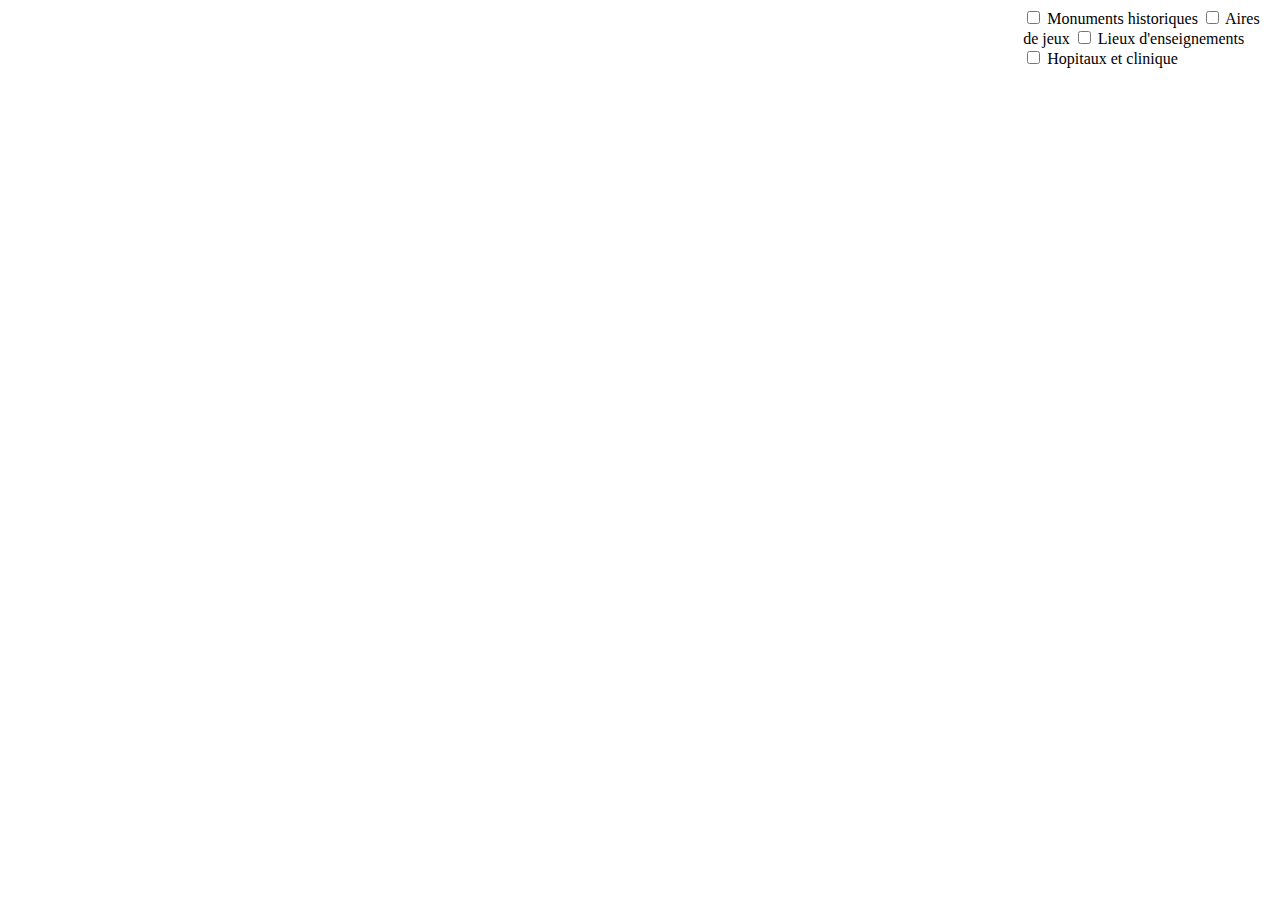
<file: app/index.html>
<!DOCTYPE html>
<html lang="fr">
<head>
    <meta charset="utf-8">
    <meta http-equiv="X-UA-Compatible" content="IE=edge">
    <meta name="viewport" content="width=device-width, initial-scale=1">
    <meta name="description" content="">
    <meta name="author" content="">
    <title>Montpellier - Map</title>
	<link href="style.css" rel="stylesheet">
	<link href='http://localhost:8081/mapbox-gl.css' rel='stylesheet' />

</head>

<body>
	<div id="map"></div>
	<div id="select">
		<input type="checkbox" id="monumentsHistoriques" name="monumentsHistoriques">
		<label for="monumentsHistoriques">Monuments historiques</label>

		<input type="checkbox" id="airesDeJeux" name="airesDeJeux">
		<label for="airesDeJeux">Aires de jeux</label>

		<input type="checkbox" id="lieuxDenseignements" name="lieuxDenseignements">
		<label for="lieuxDenseignements">Lieux d'enseignements</label>

		<input type="checkbox" id="hopitauxEtClinique" name="hopitauxEtClinique">
		<label for="hopitauxEtClinique">Hopitaux et clinique</label>
	</div>

	<script src='http://localhost:8081/mapbox-gl.js'></script>

	<script>
		const monumentsHistoriquesInput = document.getElementById('monumentsHistoriques');
		const airesJeuxInput = document.getElementById('airesDeJeux');
		const lieuxDenseignementsInput = document.getElementById('lieuxDenseignements');
		const hopitauxCliniqueInput = document.getElementById('hopitauxEtClinique');

		let apiUrl = `http://${window.location.hostname}:5000/`;

		// ---------------- Store DATA ---------------------

		let monumentsHistoriques = null;
		const xhrMonument = new XMLHttpRequest();
		xhrMonument.open("GET",apiUrl + 'monuments-historiques',true);
		xhrMonument.addEventListener('readystatechange', function() {
			if (xhrMonument.readyState === XMLHttpRequest.DONE && xhrMonument.status === 200) {
				monumentsHistoriques = JSON.parse(xhrMonument.responseText);
			}
		});
		xhrMonument.send(null);

		// -------------------------------------------------

		let airesJeux = null;
		const xhrAiresJeux = new XMLHttpRequest();
		xhrAiresJeux.open("GET",apiUrl + 'aires-de-jeux',true);
		xhrAiresJeux.addEventListener('readystatechange', function() {
			if (xhrAiresJeux.readyState === XMLHttpRequest.DONE && xhrAiresJeux.status === 200) {
				airesJeux = JSON.parse(xhrAiresJeux.responseText);
			}
		});
		xhrAiresJeux.send(null);

		// ---------------------------------------------------

		let lieuxDenseignements = null;
		const xhrLieuxDenseignements = new XMLHttpRequest();
		xhrLieuxDenseignements.open("GET",apiUrl + 'lieux-enseignements',true);
		xhrLieuxDenseignements.addEventListener('readystatechange', function() {
			if (xhrLieuxDenseignements.readyState === XMLHttpRequest.DONE && xhrLieuxDenseignements.status === 200) {
				lieuxDenseignements = JSON.parse(xhrLieuxDenseignements.responseText);
			}
		});
		xhrLieuxDenseignements.send(null);

		// -----------------------------------------------------

		let hopitauxClinique = null;
		const xhrHopitauxClinique = new XMLHttpRequest();
		xhrHopitauxClinique.open("GET",apiUrl + 'hopitaux-clinique',true);
		xhrHopitauxClinique.addEventListener('readystatechange', function() {
			if (xhrHopitauxClinique.readyState === XMLHttpRequest.DONE && xhrHopitauxClinique.status === 200) {
				hopitauxClinique = JSON.parse(xhrHopitauxClinique.responseText);
			}
		});
		xhrHopitauxClinique.send(null);

		// -------------------------------------------------------------------------------------

		let map = new mapboxgl.Map({
			container: 'map',
			style: 'http://localhost:8081/styles/streets/style.json',
			center: [3.883821, 43.609589],
			zoom: 10,
		});

		monumentsHistoriquesInput.addEventListener('change', (event) => {
			if (event.target.checked) {

				map.addSource('monuments-historiques', {
					type: 'geojson',
					data: monumentsHistoriques
				});
				map.addLayer({
					'id': 'monument',
					'type': 'fill',
					'source': 'monuments-historiques',
					'paint': {
						'fill-color': '#888888',
						'fill-opacity': 0.8
					},
					'filter': ['==', '$type', 'Polygon']
				});
			} else {
				map.removeLayer('monument')
				map.removeSource('monuments-historiques')
			}
		})

		// -----------------------------------------------------

		airesJeuxInput.addEventListener('change', (event) => {
			if (event.target.checked) {
				map.addSource('aires-de-jeux', {
					type: 'geojson',
					data: airesJeux
				});
				map.addLayer({
					'id': 'aireJeu',
					'type': 'circle',
					'source': 'aires-de-jeux',
					'paint': {
						'circle-radius': 6,
						'circle-color': '#1e911c'
					},
					'filter': ['==', '$type', 'Point']
				});
			} else {
				map.removeLayer('aireJeu')
				map.removeSource('aires-de-jeux')
			}
		})

		// ---------------------------------------------------

		lieuxDenseignementsInput.addEventListener('change', (event) => {
			if (event.target.checked) {
				map.addSource('lieux-enseignements', {
					type: 'geojson',
					data: lieuxDenseignements
				});
				map.addLayer({
					'id': 'lieuEnseignement',
					'type': 'circle',
					'source': 'lieux-enseignements',
					'paint': {
						'circle-radius': 6,
						'circle-color': '#368BFF'
					},
					'filter': ['==', '$type', 'Point']
				});
			} else {
				map.removeLayer('lieuEnseignement')
				map.removeSource('lieux-enseignements')
			}
		})

		// ------------------------------------------------------------------

		hopitauxCliniqueInput.addEventListener('change', (event) => {
			if (event.target.checked) {
				map.addSource('hopitaux-clinique', {
					type: 'geojson',
					data: hopitauxClinique
				});
				map.addLayer({
					'id': 'hopital-clinique',
					'type': 'circle',
					'source': 'hopitaux-clinique',
					'paint': {
						'circle-radius': 6,
						'circle-color': '#F72828'
					},
					'filter': ['==', '$type', 'Point']
				});
			} else {
				map.removeLayer('hopital-clinique')
				map.removeSource('hopitaux-clinique')
			}
		})
	</script>
</body>
</html>
</file>
<file: app/style.css>
div#map {
    width: 80%;
}

div#select {
    width: 19%;
    vertical-align: top;
}

div#map, div#select {
	display: inline-block;
	height: 100vh;
}
</file>
